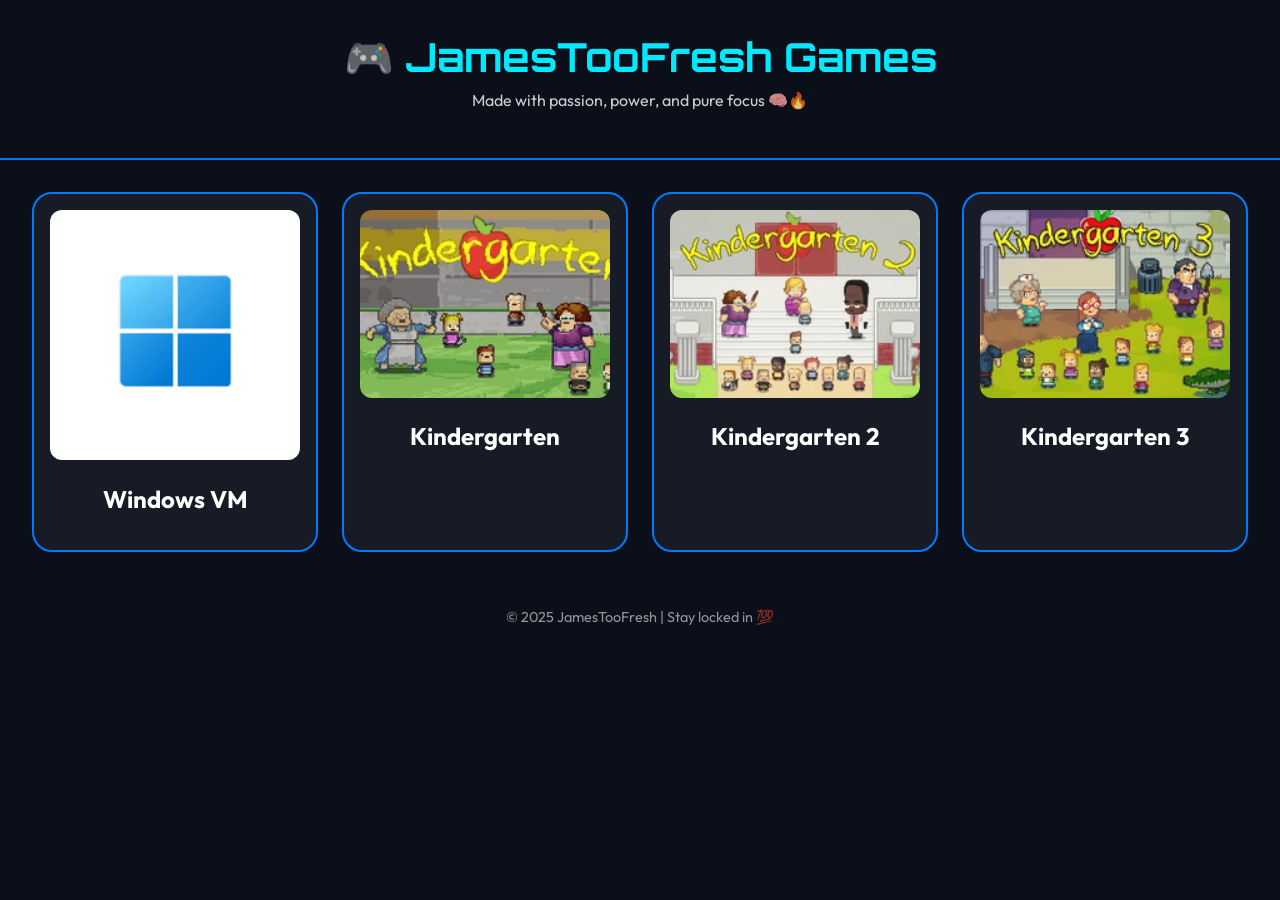
<file: index.html>
<!DOCTYPE html>
<html lang="en">
<head>
  <meta charset="UTF-8" />
  <meta name="viewport" content="width=device-width, initial-scale=1.0" />
  <title>JamesTooFresh Games</title>
  <link rel="stylesheet" href="style.css" />
  <link rel="icon" href="assets/icons/gamepad.png" />
</head>
<body>
  <header>
    <h1>🎮 JamesTooFresh Games</h1>
    <p>Made with passion, power, and pure focus 🧠🔥</p>
  </header>

  <main class="grid">
    <a href="games/windows11.html" class="card">
      <img src="assets/images/windows11.png" alt="Windows VM" />
      <h2>Windows VM</h2>
    </a>

    <a href="games/kindergarten.html" class="card">
      <img src="assets/images/kindergarten.png" alt="Kindergarten" />
      <h2>Kindergarten</h2>
    </a>

    <a href="games/kindergarten2.html" class="card">
      <img src="assets/images/kindergarten2.png" alt="Kindergarten 2" />
      <h2>Kindergarten 2</h2>
    </a>

        <a href="games/kindergarten3.html" class="card">
      <img src="assets/images/kindergarten3.png" alt="Kindergarten 3" />
      <h2>Kindergarten 3</h2>
    </a>
  </main>

  <footer>
    <p>© 2025 JamesTooFresh | Stay locked in 💯</p>
  </footer>

  <script src="script.js"></script>
</body>
</html>
</file>
<file: style.css>
@import url('https://fonts.googleapis.com/css2?family=Orbitron:wght@500&family=Outfit:wght@300;500;700&display=swap');

:root {
  --main-color: #007bff;
  --accent-color: #00eaff;
  --text-color: #fff;
  --bg-color: #0a0f1a;
}

body {
  margin: 0;
  font-family: 'Outfit', sans-serif;
  background: var(--bg-color);
  color: var(--text-color);
  text-align: center;
}

header {
  padding: 2rem;
  border-bottom: 2px solid var(--main-color);
}

h1 {
  font-family: 'Orbitron', sans-serif;
  font-size: 2.5rem;
  color: var(--accent-color);
  margin: 0;
}

p {
  opacity: 0.8;
  margin-top: 0.5rem;
}

.grid {
  display: grid;
  grid-template-columns: repeat(auto-fit, minmax(240px, 1fr));
  gap: 1.5rem;
  padding: 2rem;
}

.card {
  background: rgba(255, 255, 255, 0.05);
  border: 2px solid var(--main-color);
  border-radius: 20px;
  text-decoration: none;
  color: var(--text-color);
  padding: 1rem;
  transition: 0.3s;
}

.card:hover {
  transform: scale(1.05);
  border-color: var(--accent-color);
  box-shadow: 0 0 20px var(--accent-color);
}

.card img {
  width: 100%;
  border-radius: 12px;
}

footer {
  padding: 1rem;
  font-size: 0.9rem;
  opacity: 0.7;
}
</file>
